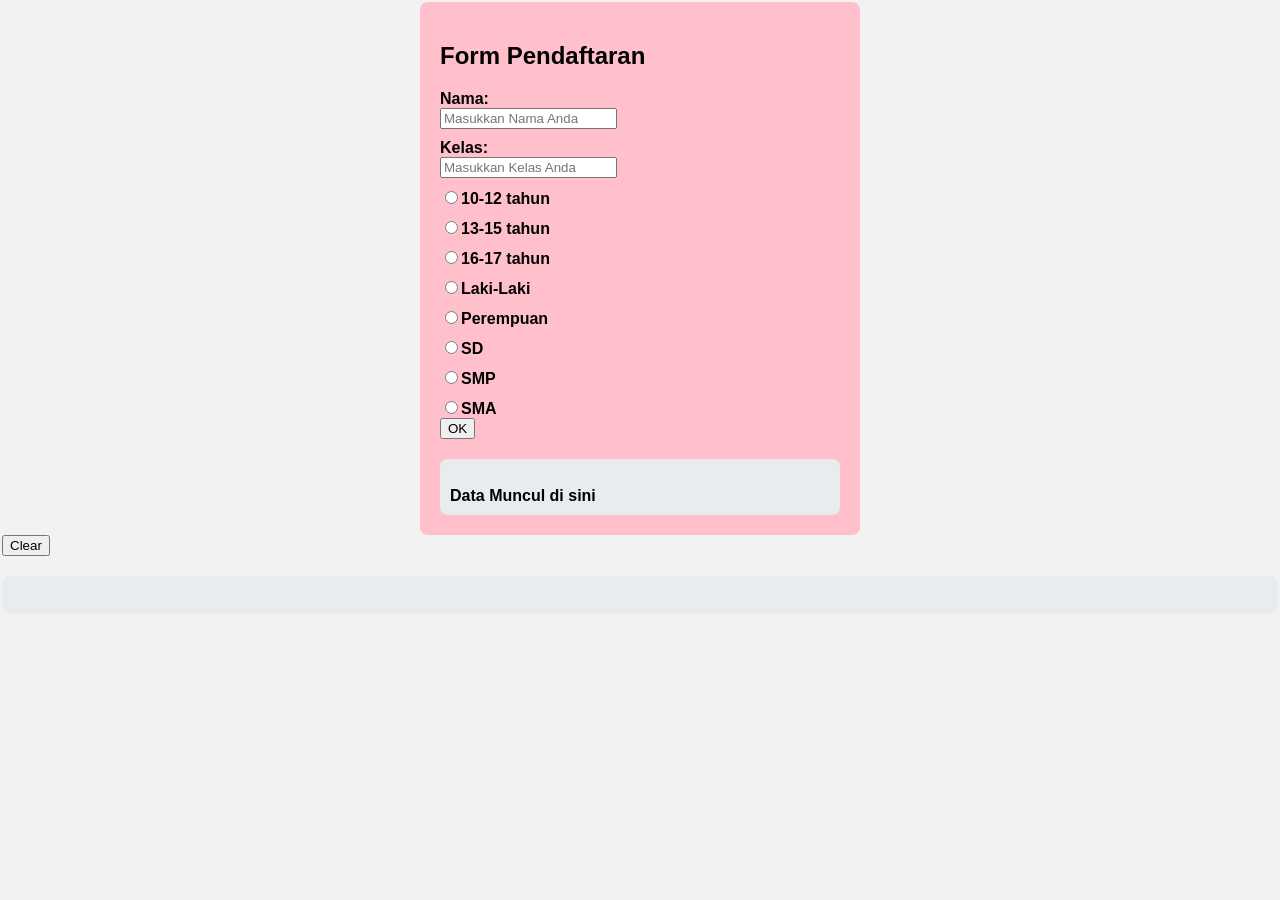
<file: index.html>
<html>
<head>
<link rel="stylesheet" href="Choice1.css">
<title> Choice Sederhana </title>
</head>
<body>
<div class="container">
    <h2> Form Pendaftaran </h2>
	<label> Nama: </label>
	<input type="text" id="nama" placeholder="Masukkan Nama Anda">
	<label> Kelas: </label>
	<input type="text" id="kelas" placeholder="Masukkan Kelas Anda">
	<label>
        <input type="radio" name="Umur" Value="10-12 tahun">10-12 tahun
    </label>
	<label>
	    <input type="radio" name="Umur" value="13-15 tahun">13-15 tahun
	</label>
	<label>
	    <input type="radio" name="Umur" value="16-17 tahun">16-17 tahun
	</label>
	<label>
	    <input type="radio" name="gender" value="Laki-Laki">Laki-Laki
	</label>
	<label>
	    <input type="radio" name="gender" value="Perempuan">Perempuan
	</label>
	<label>
	    <input type="radio" name="Tingkatan" value="SD">SD
	</label>
	<label>
	    <input type="radio" name="Tingkatan" value="SMP">SMP
	</label>
	<label>
	   <input type="radio" name="Tingkatan" value="SMA">SMA
	</label>
	 <button id="tampilkanBTN">OK </button>
    <div class="result" id="hasil">
    Data Muncul di sini
    </div>
</div>
     <button id="reset">Clear </button>  
	<div class="result" id="hasil">
</div>
<script src="Choice1.js"></script>
</body>
 </html>
</file>
<file: Choice1.css>
body{
	font-family:Arial, sans-serif;
	margin:2px;
	background-color:#f2f2f2;
}
.container{
	max-width:400px;
	background:pink;
	padding: 20px;
	border-radius:8px;
	box-shadow:0 0 10px rgba (0,0,0,0,1);
	margin:auto;
}
label{
	display:block;
	margin-top:10px;
	font-weight:bold;
}
.result{
	margin-top:20px;
	padding:10px;
	background-color:#e8ecef;
	border-radius:8px;
	font-weight: bold;
	white-space:pre-line;
}
</file>
